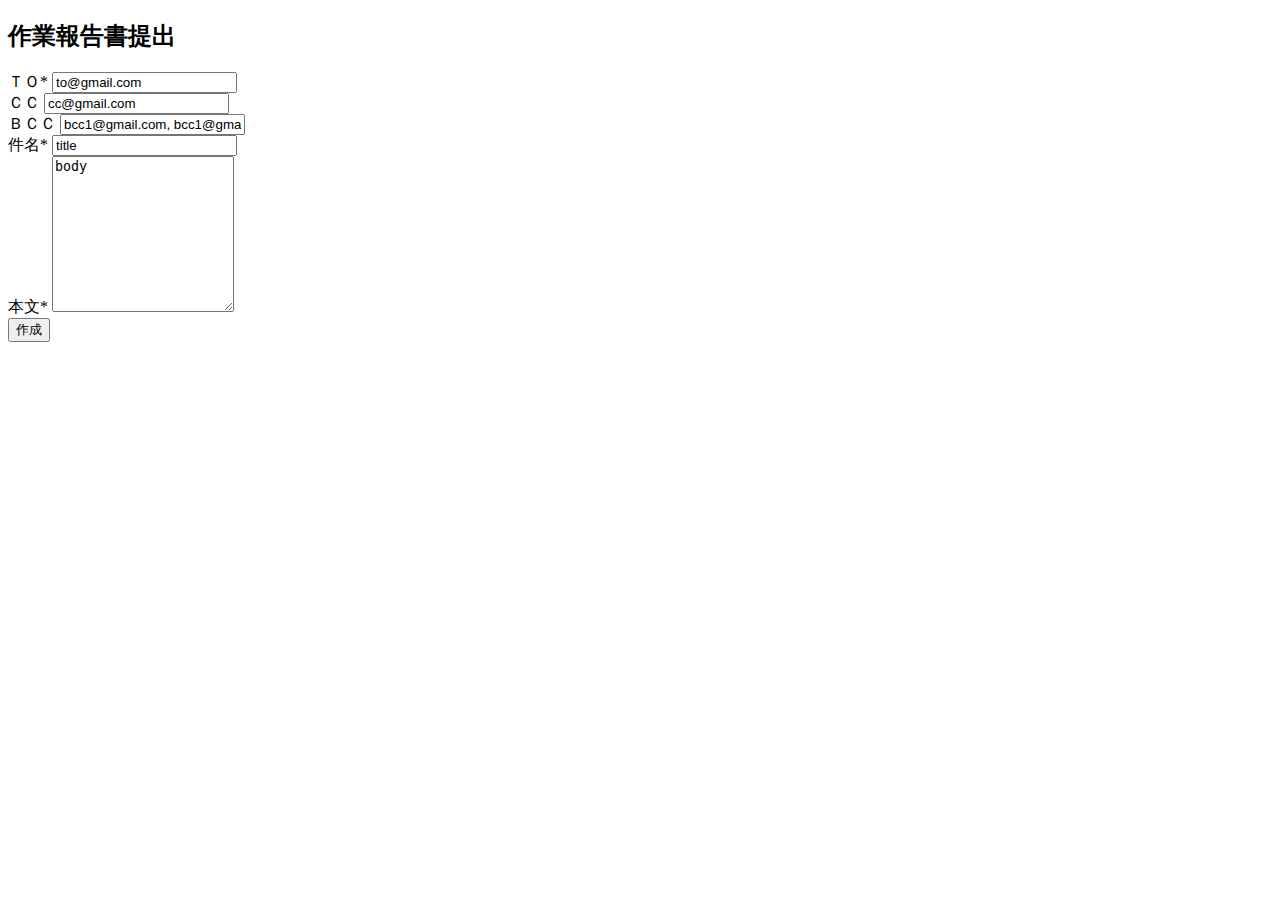
<file: index.html>
<!DOCTYPE html>
<html>

<head>
  <meta charset="UTF-8" />
  <meta name="viewport" content="width=device-width, initial-scale=1">
  <!-- Bootstrap CSS -->
  <link href="https://cdn.jsdelivr.net/npm/bootstrap@5.1.3/dist/css/bootstrap.min.css" rel="stylesheet"
    integrity="sha384-1BmE4kWBq78iYhFldvKuhfTAU6auU8tT94WrHftjDbrCEXSU1oBoqyl2QvZ6jIW3" crossorigin="anonymous">
  <link rel="stylesheet" href="./style/style.css">
  <title>作業報告書提出</title>
</head>

<body class="bg-secondary">
  <div class="container">
    <div class="row bg-light text-dark py-5">
      <div class="col-md-8 offset-md-2">
        <h2 class="fs-1 mb-5 text-center fw-bold">作業報告書提出</h2>
        <!-- Start your code here -->
        <form action="./index.html" method="post">
          <div class="row mb-3">
            <label for="AddressTo" class="form-label">ＴＯ<span class="text-danger">*</span></label>
            <input type="email" class="form-control" id="AddressTo" required>
          </div>
          <div class="row mb-3">
            <label for="AddressCc" class="form-label">ＣＣ</label>
            <input type="email" class="form-control" id="AddressCc" required>
          </div>
          <div class="row mb-3">
            <label for="AddressBcc" class="form-label">ＢＣＣ</label>
            <input type="email" class="form-control" id="AddressBcc">
          </div>
          <div class="row mb-3">
            <label for="Title" class="form-label">件名<span class="text-danger">*</span></label>
            <input type="text" class="form-control" id="Title" required>
          </div>
          <div class="row mb-3">
            <label for="MailBody" class="form-label">本文<span class="text-danger">*</span></label>
            <textarea class="form-control" id="MailBody" rows="10" required></textarea>
          </div>
          <div class="col-12">
            <button type="submit" class="btn btn-primary" onclick="createMail();">作成</button>
          </div>
        </form>
      </div>
    </div>
  </div>
  <!-- Option 1: Bootstrap Bundle with Popper -->
  <script src="https://cdn.jsdelivr.net/npm/bootstrap@5.1.3/dist/js/bootstrap.bundle.min.js"
    integrity="sha384-ka7Sk0Gln4gmtz2MlQnikT1wXgYsOg+OMhuP+IlRH9sENBO0LRn5q+8nbTov4+1p"
    crossorigin="anonymous"></script>
  <script type="text/javascript" src="./script/index.js"></script>
  <script type="text/javascript" src="./script/loaddata.js"></script>
  <!-- End your code here -->
</body>

</html>
</file>
<file: style/style.css>
/* fieldset {
    width: 400px;
}
.require {
    color: red;
}
.itemlabel {
    text-align: right;
    vertical-align: top;
}
input {
    width: 250px;
}
textarea {
    width: 250px;
    height: 200px;
}
button {
    margin: 5px 0px;
} */
</file>
